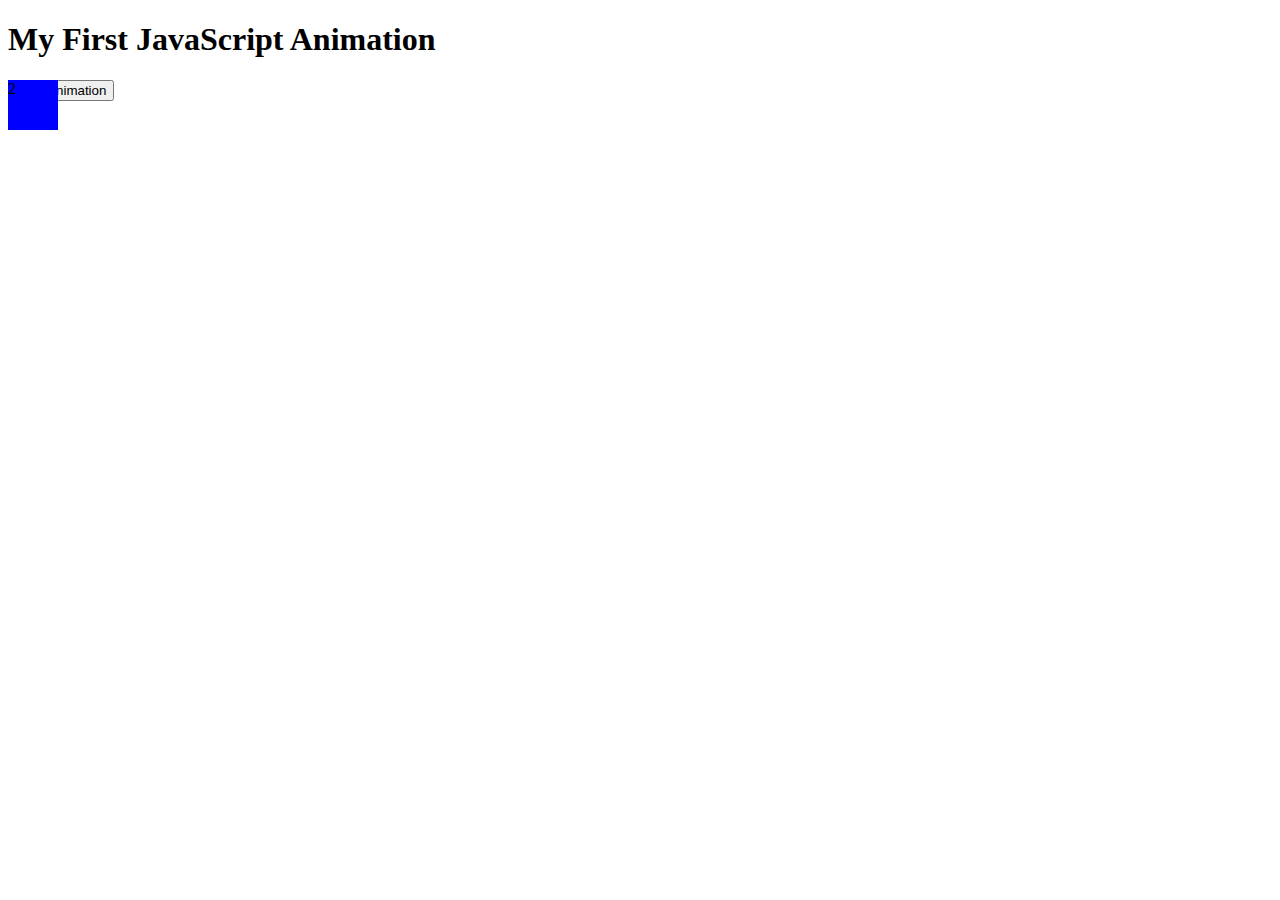
<file: animation.html>
<!DOCTYPE html>
<html>
<head>
<style>
#animation {
  width: 50px;
  height: 50px;
  position: absolute;
  background: red;
}

@keyframes pulse {
  0% {
    transform: scale(1);
  }
  50% {
    transform: scale(1.1);
  }
  100% {
    transform: scale(1);
  }
}

.element {
  width: 100px;
  height: 100px;
  background-color: #3498db;
  animation: pulse 2s ease-in-out infinite;
}

#animation2 {
  width: 50px;
  height: 50px;
  position: absolute;
  background: blue;
  animation: move 5s ease-in-out infinite;
}

@keyframes move {
  0% {
    left: 0px;
    top: 0px;
  }
  25% {
    left: 200px;
    top: 0px;
  }
  50% {
    left: 200px;
    top: 200px;
  }
  75% {
    left: 0px;
    top: 200px;
  }
  100% {
    left: 0px;
    top: 0px;
  }
}
</style>
</head>
<body>

<h1>My First JavaScript Animation</h1>

<div id="animation">1</div>
<div id="animation2">2</div>

<button onclick="myMove()">Start Animation</button>

<script>
function myMove() {
  let id = null;
  const elem = document.getElementById("animation");
  let pos = 0;
  clearInterval(id);
  id = setInterval(frame, 10);
  function frame() {
    if (pos == 350) {
      clearInterval(id);
    } else {
      pos++;
      elem.style.top = pos + 'px';
      elem.style.left = pos + 'px';
    }
  }
}
</script>

</body>
</html>
</file>
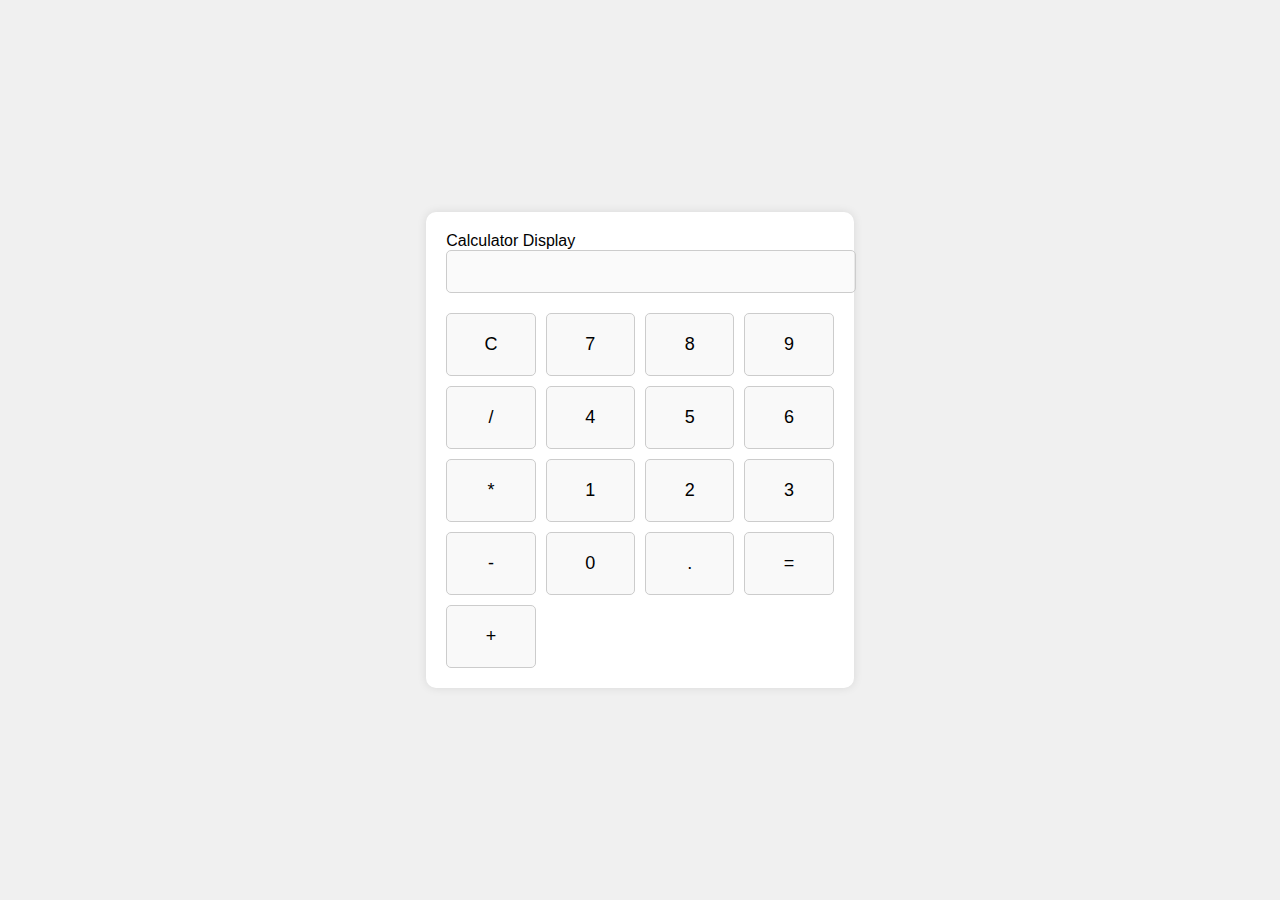
<file: calculator.html>
<!DOCTYPE html>
<html lang="en">
<head>
  <meta charset="UTF-8">
  <meta name="viewport" content="width=device-width, initial-scale=1.0">
  <title>Simple Calculator</title>
  <style>
    body {
      display: flex;
      justify-content: center;
      align-items: center;
      height: 100vh;
      background-color: #f0f0f0;
      margin: 0;
      font-family: Arial, sans-serif;
    }

    .calculator {
      background-color: #fff;
      padding: 20px;
      border-radius: 10px;
      box-shadow: 0 0 10px rgba(0, 0, 0, 0.1);
    }

    .calculator-display {
      margin-bottom: 20px;
    }

    .calculator-display input {
      width: 100%;
      padding: 10px;
      font-size: 18px;
      text-align: right;
      border: 1px solid #ccc;
      border-radius: 5px;
    }

    .calculator-buttons {
      display: grid;
      grid-template-columns: repeat(4, 1fr);
      gap: 10px;
    }

    .calculator-buttons button {
      padding: 20px;
      font-size: 18px;
      background-color: #f9f9f9;
      border: 1px solid #ccc;
      border-radius: 5px;
      cursor: pointer;
      transition: background-color 0.3s ease;
    }

    .calculator-buttons button:hover {
      background-color: #e0e0e0;
    }
  </style>
</head>
<body>
  <div class="calculator">
    <div class="calculator-display">
      <label for="display" class="visually-hidden">Calculator Display</label>
      <input type="text" id="display" disabled>
    </div>
    <div class="calculator-buttons">
      <button onclick="clearDisplay()">C</button>
      <button onclick="appendToDisplay('7')">7</button>
      <button onclick="appendToDisplay('8')">8</button>
      <button onclick="appendToDisplay('9')">9</button>
      <button onclick="appendToDisplay('/')">/</button>
      <button onclick="appendToDisplay('4')">4</button>
      <button onclick="appendToDisplay('5')">5</button>
      <button onclick="appendToDisplay('6')">6</button>
      <button onclick="appendToDisplay('*')">*</button>
      <button onclick="appendToDisplay('1')">1</button>
      <button onclick="appendToDisplay('2')">2</button>
      <button onclick="appendToDisplay('3')">3</button>
      <button onclick="appendToDisplay('-')">-</button>
      <button onclick="appendToDisplay('0')">0</button>
      <button onclick="appendToDisplay('.')">.</button>
      <button onclick="calculateResult()">=</button>
      <button onclick="appendToDisplay('+')">+</button>
    </div>
  </div>

  <script>
    function clearDisplay() {
      document.getElementById('display').value = '';
    }

    function appendToDisplay(value) {
      document.getElementById('display').value += value;
    }

    function calculateResult() {
      try {
        const result = eval(document.getElementById('display').value);
        document.getElementById('display').value = result;
      } catch (error) {
        document.getElementById('display').value = 'Error';
      }
    }
  </script>
</body>
</html>
</file>
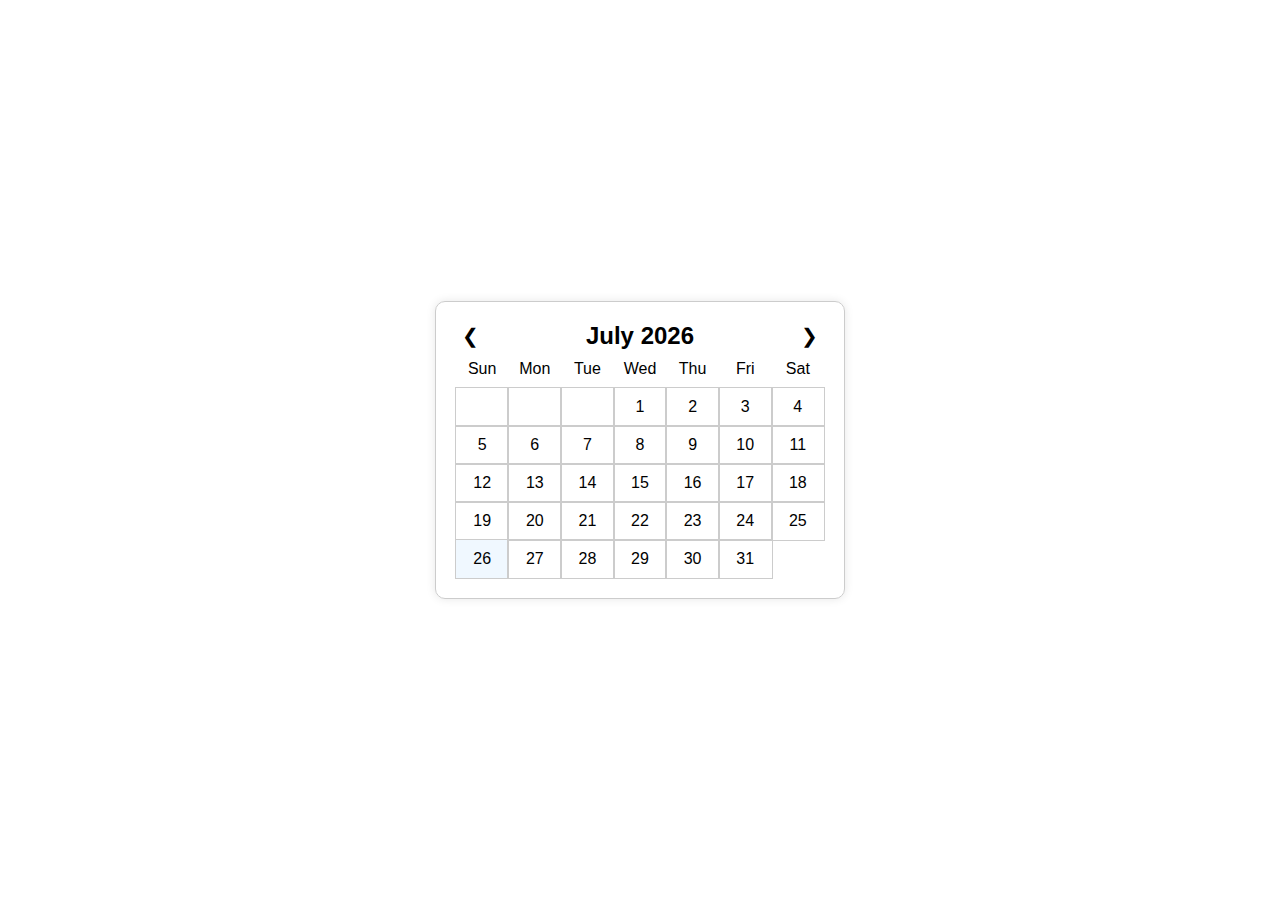
<file: calender.html>
<!DOCTYPE html>
<html lang="en">
<head>
  <meta charset="UTF-8">
  <meta name="viewport" content="width=device-width, initial-scale=1.0">
  <title>Calendar</title>
  <style>
    body {
      font-family: Arial, sans-serif;
      display: flex;
      justify-content: center;
      align-items: center;
      height: 100vh;
      margin: 0;
    }

    .calendar {
      border: 1px solid #ccc;
      padding: 20px;
      border-radius: 10px;
      box-shadow: 0 0 10px rgba(0, 0, 0, 0.1);
    }

    .month {
      display: flex;
      justify-content: space-between;
      align-items: center;
    }

    .month h2 {
      margin: 0;
    }

    button {
      background: none;
      border: none;
      cursor: pointer;
      font-size: 20px;
    }

    .weekdays, .days {
      display: grid;
      grid-template-columns: repeat(7, 1fr);
    }

    .weekdays div, .days div {
      text-align: center;
      padding: 10px;
    }

    .days div {
      border: 1px solid #ccc;
      margin: -1px;
    }

    .days .today {
      background-color: #f0f8ff;
    }
  </style>
</head>
<body>
  <div class="calendar">
    <div class="month">
      <button id="prev">&#10094;</button>
      <h2 id="month-year"></h2>
      <button id="next">&#10095;</button>
    </div>
    <div class="weekdays">
      <div>Sun</div>
      <div>Mon</div>
      <div>Tue</div>
      <div>Wed</div>
      <div>Thu</div>
      <div>Fri</div>
      <div>Sat</div>
    </div>
    <div class="days" id="days"></div>
  </div>
  <script>
    const monthYear = document.getElementById('month-year');
    const daysContainer = document.getElementById('days');
    const prevButton = document.getElementById('prev');
    const nextButton = document.getElementById('next');

    let currentDate = new Date();

    function renderCalendar() {
      const month = currentDate.getMonth();
      const year = currentDate.getFullYear();

      const firstDay = new Date(year, month, 1).getDay();
      const lastDate = new Date(year, month + 1, 0).getDate();
      
      monthYear.innerText = `${currentDate.toLocaleString('default', { month: 'long' })} ${year}`;

      daysContainer.innerHTML = '';

      for (let i = 0; i < firstDay; i++) {
        const emptyCell = document.createElement('div');
        daysContainer.appendChild(emptyCell);
      }

      for (let i = 1; i <= lastDate; i++) {
        const dayCell = document.createElement('div');
        dayCell.innerText = i;
        if (i === currentDate.getDate() && new Date().getMonth() === month && new Date().getFullYear() === year) {
          dayCell.classList.add('today');
        }
        daysContainer.appendChild(dayCell);
      }
    }

    prevButton.addEventListener('click', () => {
      currentDate.setMonth(currentDate.getMonth() - 1);
      renderCalendar();
    });

    nextButton.addEventListener('click', () => {
      currentDate.setMonth(currentDate.getMonth() + 1);
      renderCalendar();
    });

    renderCalendar();
  </script>
</body>
</html>
</file>
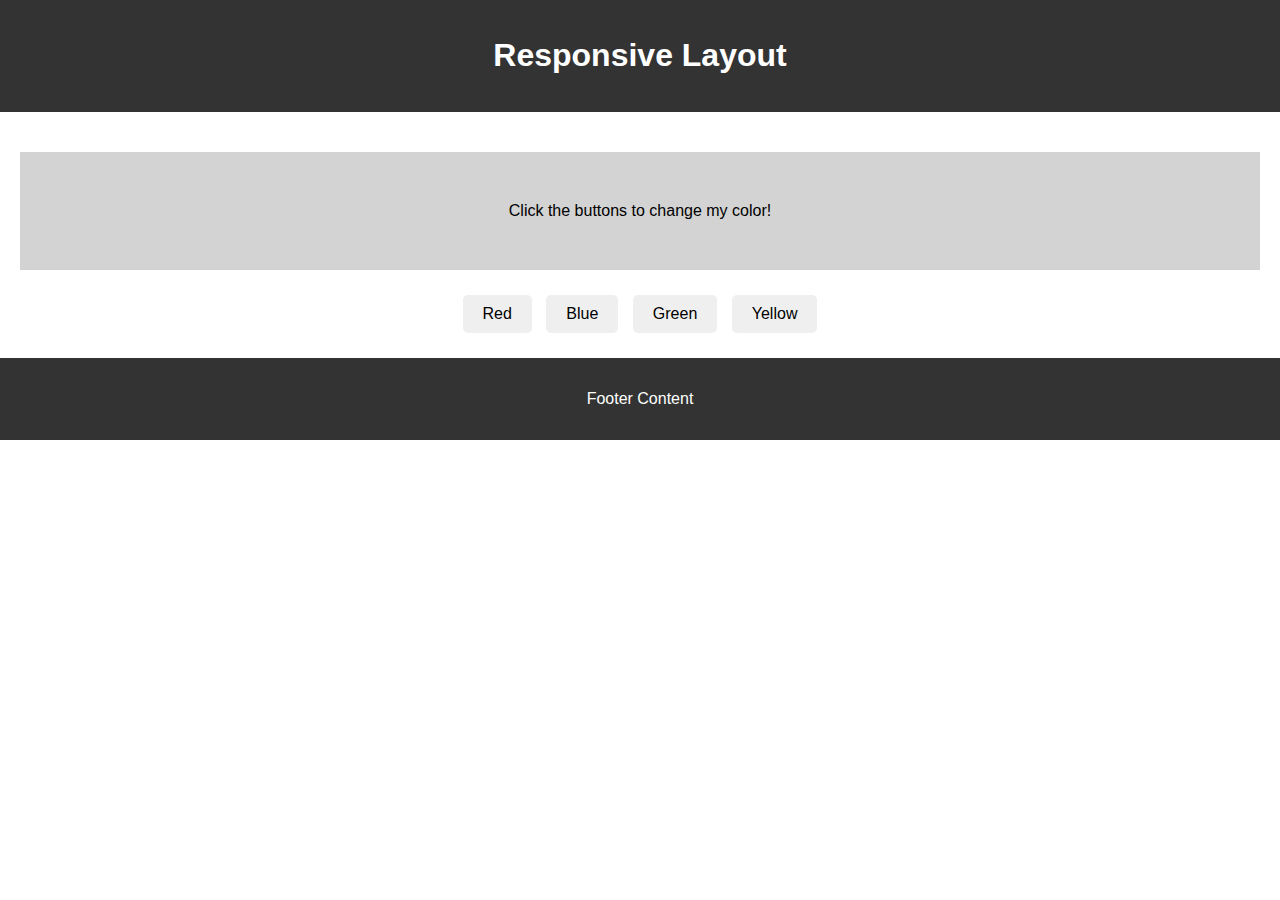
<file: colorchange.html>
<!DOCTYPE html>
<html lang="en">
<head>
  <meta charset="UTF-8">
  <meta name="viewport" content="width=device-width, initial-scale=1.0">
  <title>Responsive Layout</title>
  <style>
    body {
      margin: 0;
      font-family: Arial, sans-serif;
    }
    header, footer {
      background-color: #333;
      color: white;
      text-align: center;
      padding: 1em 0;
    }
    .container {
      padding: 20px;
      text-align: center;
    }
    .color-section {
      padding: 50px;
      margin: 20px 0;
      background-color: lightgray;
      transition: background-color 0.5s ease;
    }
    .button-group button {
      margin: 5px;
      padding: 10px 20px;
      font-size: 16px;
      cursor: pointer;
      border: none;
      outline: none;
      border-radius: 5px;
    }
  </style>
</head>
<body>

  <header>
    <h1>Responsive Layout</h1>
  </header>

  <div class="container">
    <div class="color-section" id="colorSection">
      Click the buttons to change my color!
    </div>
    <div class="button-group">
      <button onclick="changeColor('lightcoral')">Red</button>
      <button onclick="changeColor('lightblue')">Blue</button>
      <button onclick="changeColor('lightgreen')">Green</button>
      <button onclick="changeColor('lightgoldenrodyellow')">Yellow</button>
    </div>
  </div>

  <footer>
    <p>Footer Content</p>
  </footer>

  <script>
    function changeColor(color) {
      document.getElementById('colorSection').style.backgroundColor = color;
    }
  </script>

</body>
</html>
</file>
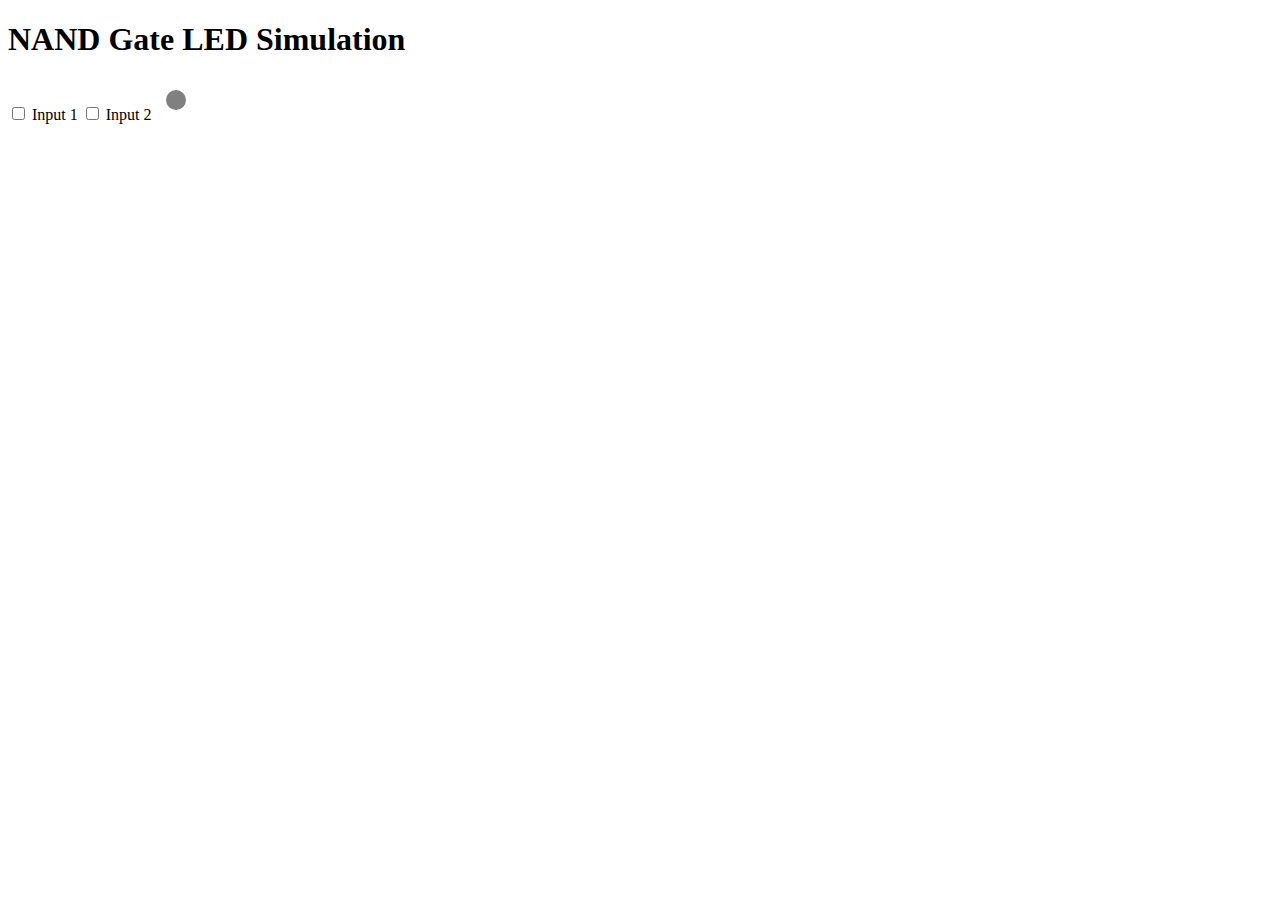
<file: LEDNAND.html>
<!DOCTYPE html>
<html>
<head>
  <style>
    .led {
      width: 20px;
      height: 20px;
      border-radius: 50%;
      background-color: gray;
      display: inline-block;
      margin: 10px;
    }
    .led.on {
      background-color: green;
    }
  </style>
</head>
<body>
  <h1>NAND Gate LED Simulation</h1>
  <div>
    <label for="input1">
      <input type="checkbox" id="input1" /> Input 1
    </label>
    <label for="input2">
      <input type="checkbox" id="input2" /> Input 2
    </label>
    <div class="led" id="led"></div>
  </div>

  <script>
    const input1 = document.getElementById("input1");
    const input2 = document.getElementById("input2");
    const led = document.getElementById("led");

    input1.addEventListener("change", updateLed);
    input2.addEventListener("change", updateLed);

    function updateLed() {
      const input1Value = input1.checked;
      const input2Value = input2.checked;
      const output = !(input1Value && input2Value);
      led.classList.toggle("on", output);
    }
  </script>
</body>
</html>
</file>
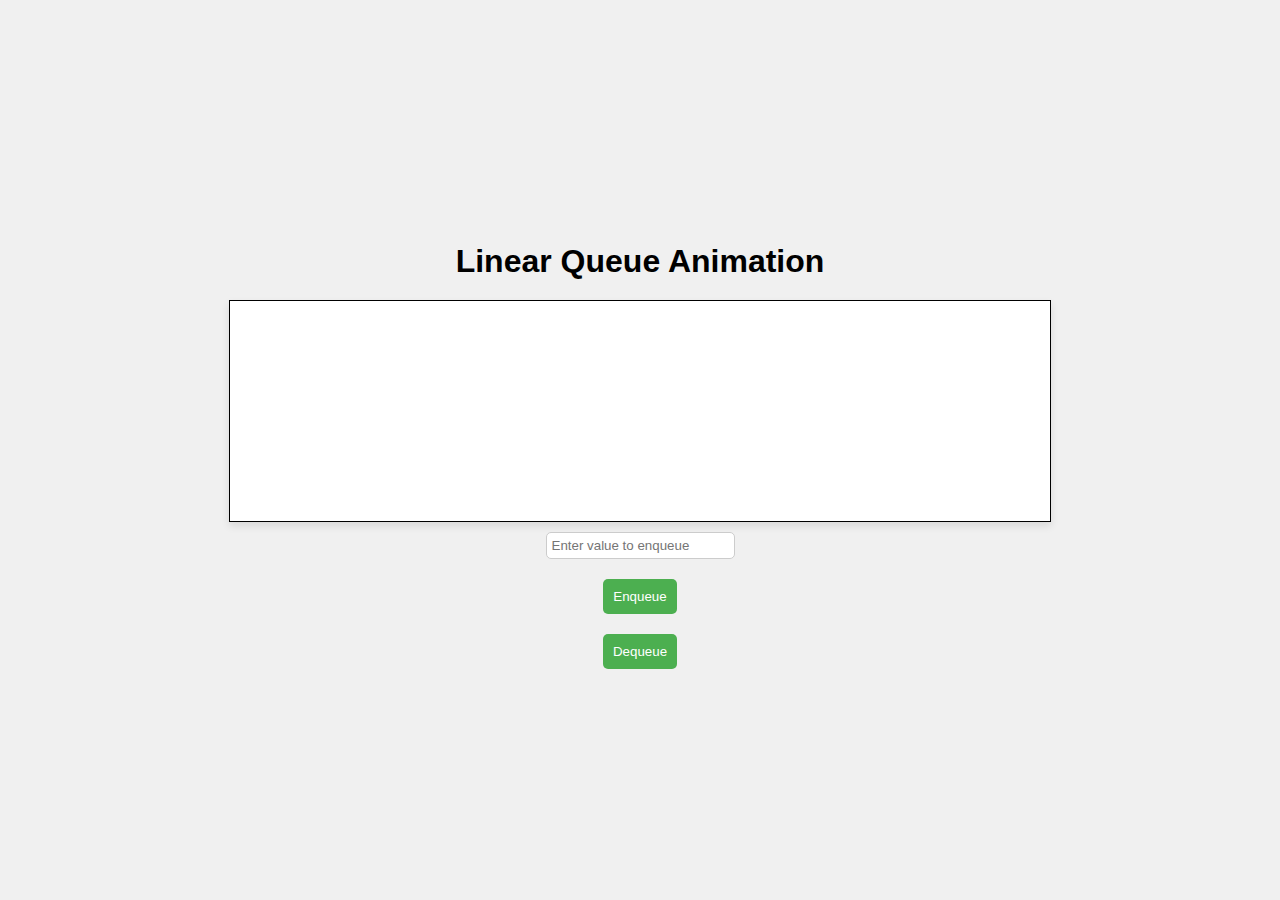
<file: linearqueue2.html>
<!DOCTYPE html>
<html>
<head>
  <style>
    body {
      display: flex;
      flex-direction: column;
      justify-content: center;
      align-items: center;
      height: 100vh;
      margin: 0;
      background-color: #f0f0f0;
      font-family: Arial, sans-serif;
    }
    h1 {
      margin-bottom: 20px;
    }
    .queue-container {
      width: 800px;
      height: 200px;
      border: 1px solid black;
      padding: 10px;
      display: flex;
      flex-wrap: wrap;
      justify-content: center;
      align-items: center;
      background-color: #ffffff;
      box-shadow: 0 4px 8px rgba(0, 0, 0, 0.1);
    }
    .queue-element {
      width: 40px;
      height: 40px;
      background-color: #ccc;
      margin: 10px;
      display: inline-block;
      display: flex;
      justify-content: center;
      align-items: center;
      font-size: 18px;
      transition: transform 0.3s ease-in-out;
    }
    .queue-element:hover {
      transform: scale(1.2);
    }
    button, input[type="text"] {
      margin: 10px;
      padding: 10px;
      border: none;
      border-radius: 5px;
      cursor: pointer;
      transition: background-color 0.3s ease-in-out;
    }
    button {
      background-color: #4CAF50;
      color: white;
    }
    button:hover {
      background-color: #3e8e41;
    }
    input[type="text"] {
      padding: 5px;
      border: 1px solid #ccc;
    }
  </style>
</head>
<body>
  <h1>Linear Queue Animation</h1>
  <div class="queue-container" id="queue-container">
    <!-- queue elements will be added here -->
  </div>
  <input type="text" id="enqueue-value" placeholder="Enter value to enqueue">
  <button id="enqueue-btn">Enqueue</button>
  <button id="dequeue-btn">Dequeue</button>
  <script>
    let queue = [];
    let queueSize = 10;

    document.getElementById("enqueue-btn").addEventListener("click", enqueue);
    document.getElementById("dequeue-btn").addEventListener("click", dequeue);

    function enqueue() {
      const value = document.getElementById("enqueue-value").value;
      if (value.trim() !== "" && queue.length < queueSize) {
        let element = document.createElement("div");
        element.className = "queue-element";
        element.textContent = value;
        queue.push(element);
        document.getElementById("queue-container").appendChild(element);
        element.style.transform = "scale(0)";
        setTimeout(() => {
          element.style.transform = "scale(1)";
        }, 10);
        document.getElementById("enqueue-value").value = "";
      }
    }

    function dequeue() {
      if (queue.length > 0) {
        let element = queue.shift();
        element.style.transform = "scale(0)";
        setTimeout(() => {
          document.getElementById("queue-container").removeChild(element);
        }, 300);
      }
    }
  </script>
</body>
</html>
</file>
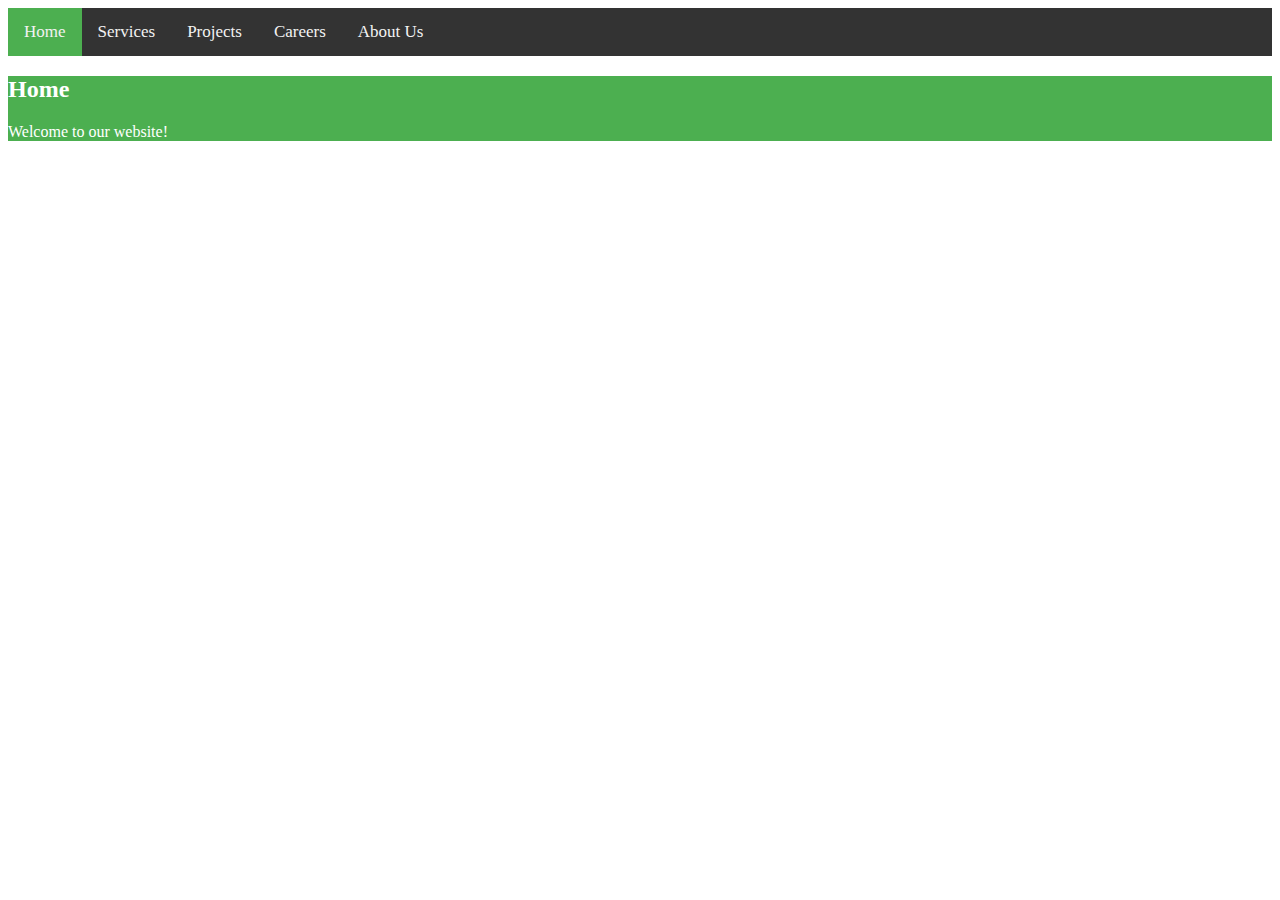
<file: toggle.html>
<!DOCTYPE html>
<html>
<head>
    <title>Togglable Navbar Example</title>
    <style>
 .topnav {
            background-color: #333;
            overflow: hidden;
        }

 .topnav a {
            float: left;
            display: block;
            color: #f2f2f2;
            text-align: center;
            padding: 14px 16px;
            text-decoration: none;
            font-size: 17px;
        }

 .topnav a:hover {
            background-color: #ddd;
            color: black;
        }

 .active {
            background-color: #4CAF50;
            color: white;
        }

 .topnav.icon {
            display: none;
        }

       @media screen and (max-width: 600px) {
      .topnav a:not(:first-child) {
                display: none;
            }
      .topnav a.icon {
                float: right;
                display: block;
            }
        }

       @media screen and (max-width: 600px) {
      .topnav.responsive {
                position: relative;
            }
      .topnav.responsive.icon {
                position: absolute;
                right: 0;
                top: 0;
            }
      .topnav.responsive a {
                float: none;
                display: block;
                text-align: left;
            }
        }

   .content {
            display: none;
        }

   .content.active {
            display: block;
        }
    </style>
    <script src="https://code.jquery.com/jquery-3.6.0.min.js"></script>
    <script>
        $(document).ready(function () {
            $("#myTopnav.icon").click(function () {
                $("#myTopnav").toggleClass("responsive");
            });

            $("#myTopnav a").click(function () {
                $("#myTopnav").removeClass("responsive");
            });
        });

        function showContent(id) {
            var contents = document.getElementsByClassName("content");
            for (var i = 0; i < contents.length; i++) {
                contents[i].classList.remove("active");
            }
            var content = document.getElementById(id);
            content.classList.add("active");

            // Change the active link
            var links = document.getElementsByTagName("a");
            for (var i = 0; i < links.length; i++) {
                links[i].classList.remove("active");
                if (links[i].getAttribute("href") === "#" + id) {
                    links[i].classList.add("active");
                }
            }
        }
    </script>
</head>
<body>

    <div class="topnav" id="myTopnav">
        <a href="#home" class="active" onclick="showContent('home')">Home</a>
        <a href="#services" onclick="showContent('services')">Services</a>
        <a href="#projects" onclick="showContent('projects')">Projects</a>
        <a href="#careers" onclick="showContent('careers')">Careers</a>
        <a href="#about" onclick="showContent('about')">About Us</a>
        <a href="javascript:void(0);" class="icon" onclick="myFunction()">
            <i class="fa fa-bars"></i>
        </a>
    </div>

    <div id="home" class="content active">
        <h2>Home</h2>
        <p>Welcome to our website!</p>
    </div>

    <div id="services" class="content">
        <h2>Services</h2>
        <p>Here are the services we offer:</p>
        <ul>
            <li>Service 1</li>
            <li>Service 2</li>
            <li>Service 3</li>
        </ul>
    </div>

    <div id="projects" class="content">
        <h2>Projects</h2>
        <p>Here are some of our projects:</p>
        <ul>
            <li>Project 1</li>
            <li>Project 2</li>
            <li>Project 3</li>
        </ul>
    </div>

    <div id="careers" class="content">
        <h2>Careers</h2>
        <p>Here are our current job openings:</p>
        <ul>
            <li>Job 1</li>
            <li>Job 2</li>
            <li>Job 3</li>
        </ul>
    </div>

    <div id="about" class="content">
        <h2>About Us</h2>
        <p>Here's some information about our company:</p>
        <p>Lorem ipsum dolor sit amet, consectetur adipiscing elit. Phasell
        </div>
</body>
</html>
</file>
